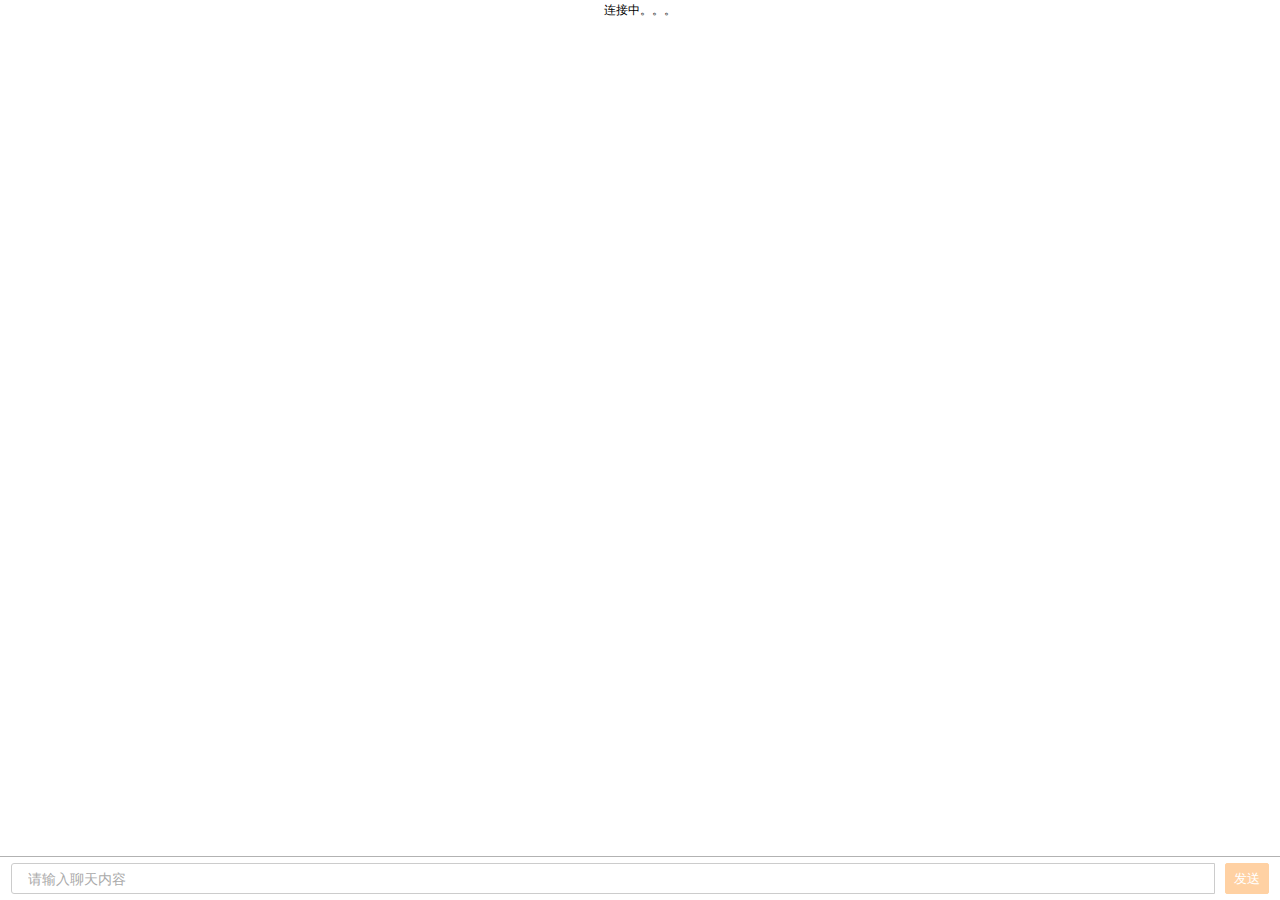
<file: mobile/index.html>
<!DOCTYPE html>
<html>
  <head>
    <meta charset="utf-8">
    <meta name="viewport" content="initial-scale=1, maximum-scale=1, user-scalable=no, width=device-width">
    <title>即时聊天</title>
	<link href="favicon.ico" rel="shortcut icon" id="favoriteIco">
    <link href="lib/ionic/css/ionic.min.css" rel="stylesheet">
    <link href="css/style.css" rel="stylesheet">
	 <link href="css/chat.css" rel="stylesheet">
    <script src="lib/ionic/js/ionic.bundle.min.js"></script>

    <script src="socket.io-1.3.7.min.js"></script>
    <script src="lib/angular-socket-io/socket.min.js"></script>
    
    

    <script src="js/app.js"></script>
    <script src="js/controllers.js"></script>
    <script src="js/services.js"></script>
	<style type="text/css">
		#loadimg{
			height:50px;
			width:100%;
			display:block;
			margin-top:100px;
		}
		#v{
			display:none;
		}
	</style>
	<script  type="text/javascript">
	//页面加载
	var something=self.setInterval("subSomething()",200);
	//document.onreadystatechange = subSomething();//当页面加载状态改变的时候执行这个方法. 
	function subSomething(){ 
		//console.log(document.readyState);
		var loadimg = document.getElementById('loadimg'); 
		var v = document.getElementById('v');  
		if(document.readyState == "complete"){
			//console.log(11);
			window.clearInterval(something);
			loadimg.style.display="none"; 	
			v.style.display="block";
				
		}else{
			//console.log("加载中");
          	loadimg.style.display="block"; 	
			v.style.display="none";
		}
	}
	</script>
  </head>

  <body ng-app="chat">
    <!--<ion-nav-bar class="bar-positive">
      <ion-nav-back-button>
		Back
      </ion-nav-back-button>
    </ion-nav-bar> -->

   <p align="center"  id="loadimg"><img src="images/loading.gif" ></p>
   <ion-nav-view id="v"></ion-nav-view>

  </body>

</html>
</file>
<file: mobile/css/style.css>
body{
	font-family:Microsoft YaHei;
}
section.chats div {
  max-width: 255px;
  word-wrap: break-word;
  margin-bottom: 20px;
  line-height: 24px;
}
section.chats p{
  margin: 0;
}
section.chats p.username{
  max-width: 355px;
  font-weight: bold;
}
section.chats p.username img{margin-right:10px;vertical-align:top;}
section.chats p.username .un_date{display:inline-block;font-weight:normal;font-size:12px;color:#666;white-space:nowrap;}
section.chats p.username .un_date .username_f{display:inline-block;font-weight:bold;color:#333;max-width:160px;white-space:nowrap;overflow:hidden;text-overflow:ellipsis;vertical-align:top;}

p.notification{
  text-align: center;
  font-size:14px;
  color:#666;
}

.clear {
  clear: both;
}

.from-me {
  position: relative;
  margin:-10px 60px 0 0;
  padding: 5px 10px;
  color: white;
  background: #0B93F6;
  border-radius: 3px;
  clear:both;
  float: right;
}
.from-me:before {
  content: "";
  position: absolute;
  z-index: -1;
  top: 2px;
  right: -9px;
  height: 20px;
  border: 10px solid #0B93F6;
  border-color:#0B93F6 transparent transparent #0B93F6;
  /*border-bottom-left-radius: 16px 14px;*/
  -webkit-transform: translate(0, -2px);
}
/*
.from-me:after {
  content: "";
  position: absolute;
  z-index: 1;
  bottom: -2px;
  right: -56px;
  width: 26px;
  height: 20px;
  background: white;
  border-bottom-left-radius: 10px;
  -webkit-transform: translate(-30px, -2px);
}
*/

.from-them {
  position: relative;
  margin:-10px 0 0 60px;
  padding: 5px 10px;
  background: #E5E5EA;
  border-radius: 3px;
  color: black;
  float: left;
}
.from-them:before {
  content: "";
  position: absolute;
  z-index: 2;
  top: 0;
  left: -11px;
  height: 20px;
  border: 10px solid #E5E5EA;
  /*border-bottom-right-radius: 16px 14px;*/
  border-color: #E5E5EA transparent transparent #E5E5EA;
  -webkit-transform: translate(0, -2px);
  -webkit-transform: rotateY(180deg);
  transform: rotateY(180deg);
}
/*
.from-them:after {  	
  content: "";
  position: absolute;
  z-index: 3;
  bottom: -2px;
  left: 4px;
  width: 26px;
  height: 20px;
  background: white;
  border-bottom-right-radius: 10px;
  -webkit-transform: translate(-30px, -2px);
}
*/

section.chats p.from-unme{float:right;}
section.chats p.from-unme img{float:right;margin-left:10px;margin-right:0;}
section.chats p.from-unme .un_date .username_f{float:right;margin-left:10px;}
.username-list {
  line-height: 38px;
}
.bar.item-input-inset .item-input-wrapper{margin:0 10px 0 0;height:31px;line-height:31px;border:1px #ccc solid;background:#fff;border-radius:3px 0 0 3px;}
.button.button-positive{background:#ff8d19;border-color:#ff8d19;line-height:29px;}
.bar.bar-stable{background:#fff;}
.bar.bar-stable.bar-footer{background:none;}
.bar.item-input-inset .item-input-wrapper input{width:99%;}
</file>
<file: mobile/css/chat.css>
.repeatMessage img{
		width:40px;
		height:40px;
		border-radius: 60%;
	}
	.userlist  img{
		width:40px;
		height:40px;
		border-radius: 50%;
	}
	.cardhead img{
		width:40px;
		height:40px;
		border-radius: 70%;
		float:left;
	}
	.userinfo{
		float:left;
		margin-top:10px;
	}
	.tabs-icon-only .tabs{
		display:none
	}
	.chatsren{
		font-size:14px;
		font-family:"微软雅黑";
		margin-bottom:10px;
		margin-left:15px;
		margin-right:15px;
	}
	.chatsren button{
    	min-width: 20px;
	    min-height: 15px;
	    font-size: 12px;
	    line-height: 26px;
	}
	.button.button-light{border-color:#666;font-family:Microsoft YaHei;}
	.chatsren_renshu{
		float:left;
		padding-top:5px;
		color:#999;
	}
	.chatsren_qing{
		float:right;
		padding-top:5px;
	}
	.xianshi{
		display:inline;
	}
	.buxianshi{
		display:none;
	}
	.repeatMessage .from-them .from-me{
		margin-bottom:-5px;
	}
	section.chats div {   
    	margin-bottom: 10px;

	}
	
	.androidContent{
		margin-top:-52px;
	}
	.iphoneContent{
		margin-top:50px;
	}
	.iphoneContentTop{
		height:35px;width:100%;z-index:100 ;
	}
	.androidContentTop{
		height:35px;width:100%;z-index:100;margin-top:-92px;
	}
</file>
